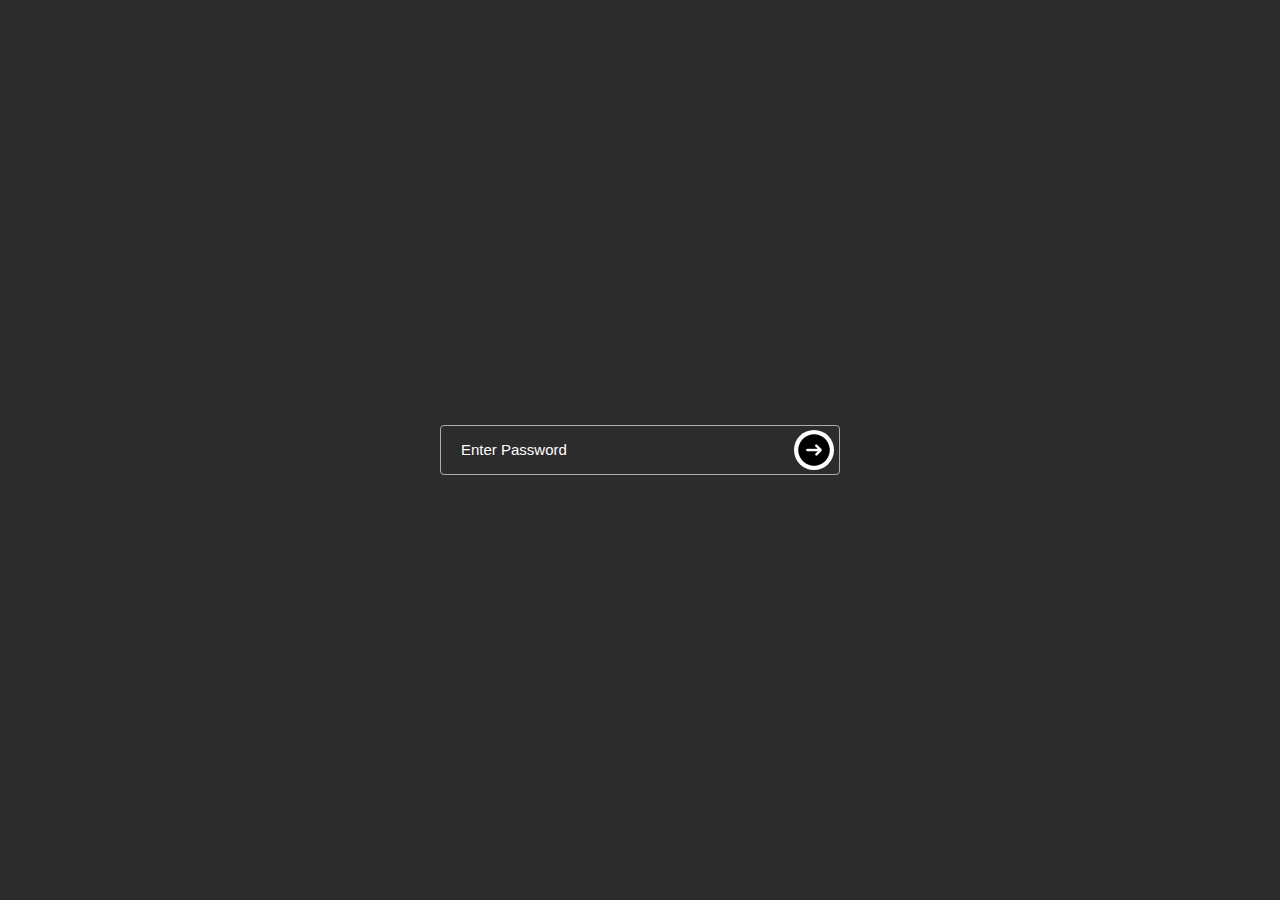
<file: index.html>
<!DOCTYPE html>
<html lang="en">
<head>
    <meta charset="UTF-8">
    <meta name="viewport" content="width=device-width, initial-scale=1.0">
    <link rel="stylesheet" href="style.css">
    <title>Document</title>
</head>
<body>
    <div class="container">
        <div class="inpur-area">
            <input type="password" name="" id="password" placeholder="Enter Password">
            <button type="submit"><img src="./button.png" alt="" id="view-password"></button>
            <p id="message">Password is <span id="disp-message"></span></p>
        </div>
    </div>

    <script src="./script.js"></script>
</body>
</html>
</file>
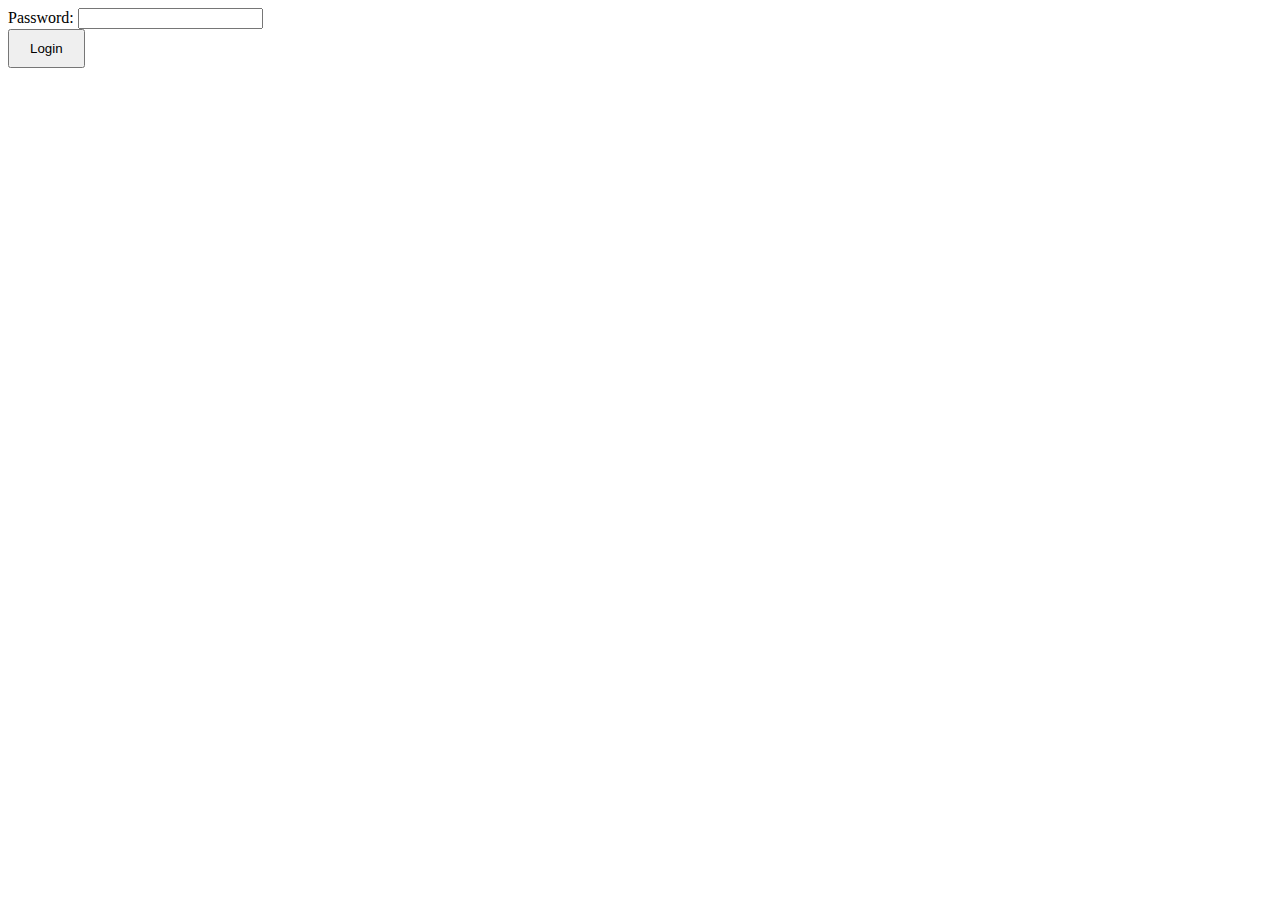
<file: login.html>
<!DOCTYPE html>
<html lang="en">
<head>
    <meta charset="UTF-8">
    <meta name="viewport" content="width=device-width, initial-scale=1.0">
    <title>Login Page</title>
    <style>
        #loginBtn {
            padding: 10px 20px;
            cursor: pointer;
            position: absolute;
            transition: left 0.3s ease; /* Smooth movement */
        }
        #message {
            color: red;
            margin-top: 10px;
        }
    </style>
</head>
<body>
    <div>
        <label for="password">Password:</label>
        <input type="password" id="password" />
    </div>
    <button id="loginBtn">Login</button>
    <p id="message"></p>

    <script>
        const correctPassword = "correctPassword123"; // Replace this with the actual correct password
const loginBtn = document.getElementById('loginBtn');
const passwordInput = document.getElementById('password');
const message = document.getElementById('message');

let moveButton = false;

loginBtn.addEventListener('click', function() {
    const enteredPassword = passwordInput.value;

    if (enteredPassword === correctPassword) {
        message.textContent = "Login successful!";
        message.style.color = "green";
        moveButton = false; // Stop the button from moving
    } else {
        message.textContent = "Incorrect password!";
        message.style.color = "red";
        moveButton = true; // Activate button moving
    }
});

loginBtn.addEventListener('mousemove', function(event) {
    if (moveButton) {
        // Calculate a new horizontal position within a 200px range
        const x = Math.random() * 300; 
        loginBtn.style.left = `${x}px`;
    }
});

    </script>
</body>
</html>
</file>
<file: style.css>
*{
    margin: 0;
    padding: 0;
    box-sizing: border-box;
}

.container{
    height: 100vh;
    width: 100%;
    background: #2c2c2c;
    display: flex;
    align-items: center;
    justify-content: center;
    
}

.inpur-area{
    width: 400px;
    max-width: 80%;
    position: relative;
}
.inpur-area input{
    width: 100%;
    height: 50px;
    padding: 6px 20px;
    border: 1px solid #adacac;
    outline: none;
    color: #fff;
    background: transparent;
    border-radius: 4px;
}
input::placeholder{
    font-size: 15px;
    color: #fff;
}

button{
    outline: none;
    border: 0;
    cursor: pointer;
    position: absolute;
    top: 50%;
    transform: translateY(-50%);
    border-radius: 50%;
    background: transparent;
    right: 6px;
}
button img{
    background-color: #ffffff;
    border-radius: 50%;
    width: 40px;
    display: flex;align-items: center;
}


#message{
    color: #bbbaba;
    margin-top: 8px;
    padding: 0 20px;
    display: none;
    position: absolute;
}
</file>
